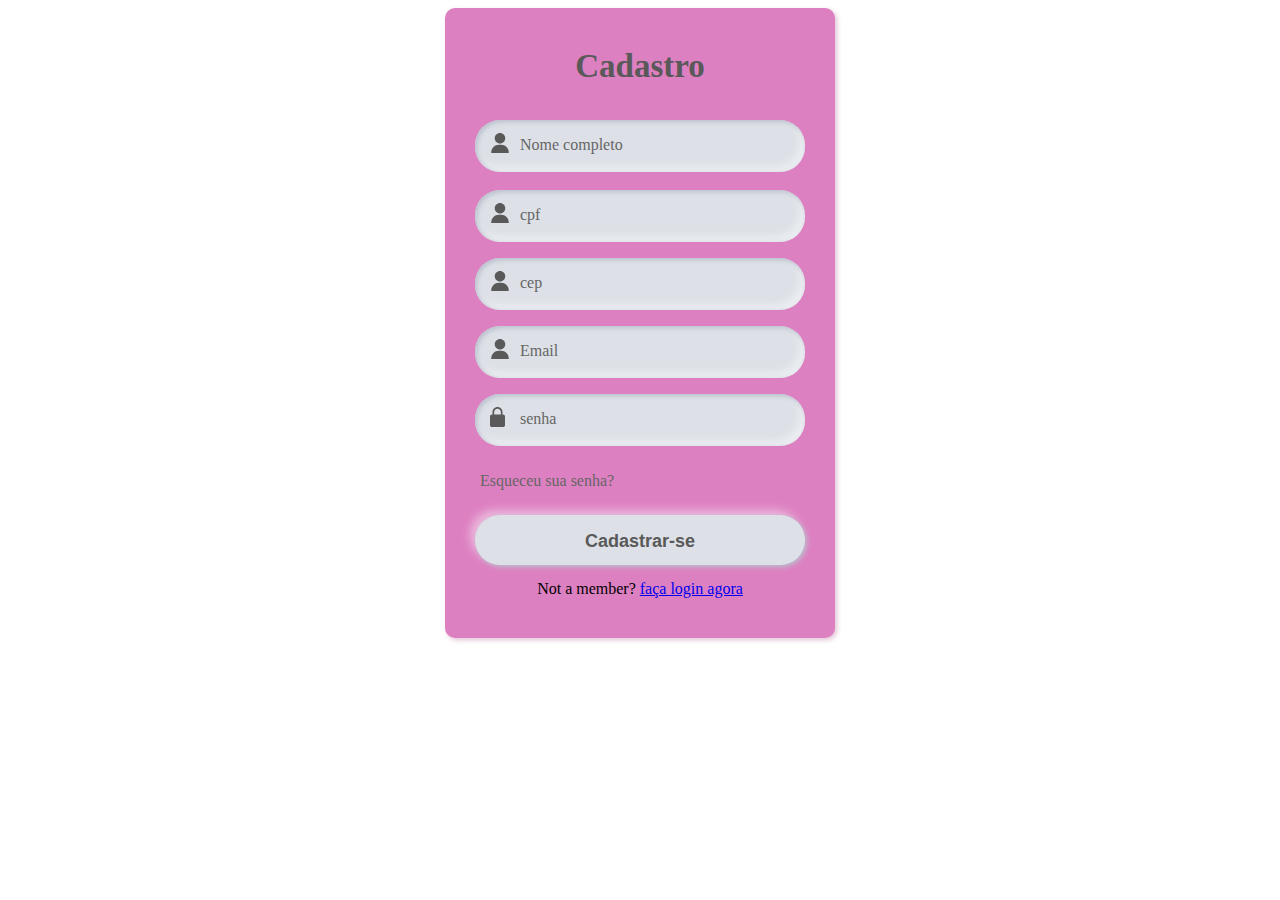
<file: cadastro.html>
<!DOCTYPE html>
<html lang="en">
<head>
    <meta charset="UTF-8">
    <meta name="viewport" content="width=device-width, initial-scale=1.0">
    <link rel=" shortcut icon"
        href="png-transparent-gemstone-jewellery-diamond-logo-gemstone-gemstone-blue-angle-thumbnail.png"
        type="favicon_io2">
    <title>borcelle joias</title>
    <link rel="stylesheet" href="styles.css"> <!-- Link para o arquivo CSS -->
    <link rel="stylesheet" href="cadastro.css">
</head>
<center>
<body>

    <div class="content">
        <div class="text">
           Cadastro
        </div>
        <form action="#">

            <div class="field">
                <input required="" type="Nome completo" class="input">
                <span class="span"><svg class="" xml:space="preserve" style="enable-background:new 0 0 512 512" viewBox="0 0 512 512" y="0" x="0" height="20" width="50" xmlns:xlink="http://www.w3.org/1999/xlink" version="1.1" xmlns="http://www.w3.org/2000/svg"><g><path class="" data-original="#000000" fill="#595959" d="M256 0c-74.439 0-135 60.561-135 135s60.561 135 135 135 135-60.561 135-135S330.439 0 256 0zM423.966 358.195C387.006 320.667 338.009 300 286 300h-60c-52.008 0-101.006 20.667-137.966 58.195C51.255 395.539 31 444.833 31 497c0 8.284 6.716 15 15 15h420c8.284 0 15-6.716 15-15 0-52.167-20.255-101.461-57.034-138.805z"></path></g></svg></span>
                <label class="label">Nome completo</label>
                </div>

                <div class="field">
                    <input required="" type="cpf" class="input">
                    <span class="span"><svg class="" xml:space="preserve" style="enable-background:new 0 0 512 512" viewBox="0 0 512 512" y="0" x="0" height="20" width="50" xmlns:xlink="http://www.w3.org/1999/xlink" version="1.1" xmlns="http://www.w3.org/2000/svg"><g><path class="" data-original="#000000" fill="#595959" d="M256 0c-74.439 0-135 60.561-135 135s60.561 135 135 135 135-60.561 135-135S330.439 0 256 0zM423.966 358.195C387.006 320.667 338.009 300 286 300h-60c-52.008 0-101.006 20.667-137.966 58.195C51.255 395.539 31 444.833 31 497c0 8.284 6.716 15 15 15h420c8.284 0 15-6.716 15-15 0-52.167-20.255-101.461-57.034-138.805z"></path></g></svg></span>
                    <label class="label">cpf</label>
                    </div>
<br>
                    <div class="field">
                        <input required="" type="cep" class="input">
                        <span class="span"><svg class="" xml:space="preserve" style="enable-background:new 0 0 512 512" viewBox="0 0 512 512" y="0" x="0" height="20" width="50" xmlns:xlink="http://www.w3.org/1999/xlink" version="1.1" xmlns="http://www.w3.org/2000/svg"><g><path class="" data-original="#000000" fill="#595959" d="M256 0c-74.439 0-135 60.561-135 135s60.561 135 135 135 135-60.561 135-135S330.439 0 256 0zM423.966 358.195C387.006 320.667 338.009 300 286 300h-60c-52.008 0-101.006 20.667-137.966 58.195C51.255 395.539 31 444.833 31 497c0 8.284 6.716 15 15 15h420c8.284 0 15-6.716 15-15 0-52.167-20.255-101.461-57.034-138.805z"></path></g></svg></span>
                        <label class="label">cep</label>
                    </div>
<br>
           <div class="field">
              <input required="" type="text" class="input">
              <span class="span"><svg class="" xml:space="preserve" style="enable-background:new 0 0 512 512" viewBox="0 0 512 512" y="0" x="0" height="20" width="50" xmlns:xlink="http://www.w3.org/1999/xlink" version="1.1" xmlns="http://www.w3.org/2000/svg"><g><path class="" data-original="#000000" fill="#595959" d="M256 0c-74.439 0-135 60.561-135 135s60.561 135 135 135 135-60.561 135-135S330.439 0 256 0zM423.966 358.195C387.006 320.667 338.009 300 286 300h-60c-52.008 0-101.006 20.667-137.966 58.195C51.255 395.539 31 444.833 31 497c0 8.284 6.716 15 15 15h420c8.284 0 15-6.716 15-15 0-52.167-20.255-101.461-57.034-138.805z"></path></g></svg></span>
              <label class="label">Email</label>
           </div>
<br>
           <div class="field">
              <input required="" type="senha" class="input">
              <span class="span"><svg class="" xml:space="preserve" style="enable-background:new 0 0 512 512" viewBox="0 0 512 512" y="0" x="0" height="20" width="50" xmlns:xlink="http://www.w3.org/1999/xlink" version="1.1" xmlns="http://www.w3.org/2000/svg"><g><path class="" data-original="#000000" fill="#595959" d="M336 192h-16v-64C320 57.406 262.594 0 192 0S64 57.406 64 128v64H48c-26.453 0-48 21.523-48 48v224c0 26.477 21.547 48 48 48h288c26.453 0 48-21.523 48-48V240c0-26.477-21.547-48-48-48zm-229.332-64c0-47.063 38.27-85.332 85.332-85.332s85.332 38.27 85.332 85.332v64H106.668zm0 0"></path></g></svg></span>
              <label class="label">senha</label>
           </div>
           <br>
           <div class="forgot-pass">
              <a href="#">Esqueceu sua senha?</a>
           </div>
           <button class="button">Cadastrar-se</button>
           <div class="">
              Not a member?
              <a href="#">faça login agora</a>
           </div>
        </form>
     </div>
</body>
</center>
</html>
</file>
<file: styles.css>
/* Estilo do menu de navegação */
nav {
    background-color: #636063;
    padding: 10px 0;
}
header a{
text-decoration: none;
color: #070605;
text-align: center;
font-size: 30px;
}

nav ul {
    list-style-type: none;
    margin: 0;
    padding: 0;
    display: flex;
    justify-content: center;
}

nav ul li {
    position: relative; /* Necessário para o posicionamento do dropdown */
    margin: 0 15px;
}

nav ul li a {
    color: rgb(227, 137, 189);
    text-decoration: none;
    font-size: 18px;
    padding: 10px;
    display: block; /* Torna o link clicável em toda a área */
    transition: color 0.3s;
}

nav ul li a:hover {
    color: #070605;
}

/* Estilo do dropdown */
nav ul li .dropdown-content {
    display: none; /* Esconde o submenu inicialmente */
    position: absolute; /* Posiciona o submenu em relação ao item pai */
    background-color: #333;
    box-shadow: 0px 8px 16px 0px rgba(0,0,0,0.2);
    z-index: 1; /* Garante que o submenu fique acima de outros elementos */
    min-width: 160px;
    padding: 0;
}

nav ul li .dropdown-content li {
    margin: 0;
}

nav ul li .dropdown-content li a {
    padding: 10px 15px;
}

nav ul li .dropdown-content li a:hover {
    background-color: #575757; /* Cor de fundo ao passar o mouse sobre o submenu */
}

/* Exibe o submenu ao passar o mouse sobre o item principal */
nav ul li:hover .dropdown-content {
    display: block;
}
.slider {
    width: 100%;
    max-width: 1200px;
    margin: 0;
    overflow: hidden;
    position: relative;
}

.slides {
    display: flex;
    width: 98%;
    animation: slideAnimation 9s infinite;
}
.slide{
    width: 100%;
    flex-shrink: 0;

}
{
text-align: center;
font-size: 30px;
}

@keyframes slideAnimation {
    0% { transform: translateX(0); }
    33.33% { transform: translateX(-100%); }
    66.66% { transform: translateX(-200%); }
    100% { transform: translateX(0); }
}.slider {
    width: 100%;
    max-width: 800px;
    margin: 0;
    overflow: hidden;
    position: relative;
}

.slides {
    display: flex;
    width: 98%;
    animation: slideAnimation 9s infinite;
}
.slide{
    width: 100%;
    flex-shrink: 0;

}

.slide img {
    width: 100%;
    display: block;
    
}

@keyframes slideAnimation {
    0% { transform: translateX(0); }
    33.33% { transform: translateX(-100%); }
    66.66% { transform: translateX(-200%); }
    100% { transform: translateX(0); }
}

main{
    font-family: Arial, Helvetica, sans-serif;
    background-color: #e1dada;
    margin: 0px ;
    padding: 25px ;
 display: flex;
 align-items: center;

}
.container{
    align-items: center;
    display: flex;
    gap: 20px;
    justify-content: center;
    flex-wrap: wrap;
}
.card{
    background-color: white;
    border: 1px solid rgb(247, 165, 232) ;
    border-radius: 8px;
    padding: 20px;
   margin: 20px;
    height: 340px;
    box-shadow: 0 2px 5px rgba(148, 137, 137, 0.313);
    flex: 1;
    max-width: 300px;
    align-items: center;
}

.card h2{
margin-top: 0;
font-size: 1 5em;
color: #333;
text-align: center;
align-items: center;
}

.card p{
    padding: auto;
    text-align: justify;
    align-items: center;
color: #666;
} 
.card img{
    align-items: center;
    position: relative;
    justify-content: center;
    height: 180px;
    width: 180px;
}
.card{
    background-color: white;
    border: 1px solid rgb(247, 165, 232) ;
    border-radius: 8px;
    padding: 20px;
   margin: 20px;
    height: 340px;
    box-shadow: 0 2px 5px rgba(148, 137, 137, 0.313);
    flex: 1;
    max-width: 300px;
    align-items: center;
}
header a{
    text-decoration: none;
    color: #fa9ae8;
    text-align: center;
    font-size: 30px;
}

/* Container da galeria usando Grid */
.grid-gallery-container {
    display: grid; /* Ativa o CSS Grid */
    grid-template-columns: repeat(auto-fill, minmax(200px, 1fr)); /* Define o
    grid com colunas flexíveis */
    gap: 30px; /* Espaçamento entre os itens */
    padding: 20px;
    }
    /* Cada item da galeria */
    .grid-gallery-item {
    border: 2px solid #fca1f1;
    border-radius: 5px;
    overflow: hidden;
    }
    /* Estilos para as imagens */
    .grid-gallery-item img {
    width: 100%; /* Garante que a imagem preencha todo o espaço disponível
    height: auto; /* Mantém a proporção da imagem */
    }
    @media (max-width: 600px){

    }

    footer{
        background-color: #fa9ae8;
    }
    /* Galeria --------------------------------------------------------------------------------------------- */

body galeria-font{
    font-family: Arial, sans-serif;
    background-color: #f4f4f4;
    margin: 0;
    padding: 0;
}


.grid-gallery-item {
    display: flex; 
    justify-content: space-around; 
    flex-wrap: wrap; 
    padding: 20px;
    width: 80%;
    margin: auto; 
}


.grid-gallery-item:hover .grid-gallery-item {
    opacity: 0.5;
}

.grid-gallery-item:hover {
    opacity: 1; 
    transform: translateY(-20px); 
}


.grid-gallery-item {
    margin: 10px;
    border: 2px solid #de90cf; 
    border-radius: 5px;
    overflow: hidden;
    width: 200px; 
    box-sizing: border-box;
    transition: all .3s;
}


.grid-gallery-img 
{
    width: 100%; 
    height: auto; 
}


@media (max-width: 600px) {
    .galeria-item {
        width: 100%; 
    }
}
</file>
<file: cadastro.css>
.content {
    width: 330px;
    padding: 40px 30px;
    background: #dd80c1;
    border-radius: 10px;
    box-shadow: -3px -3px 7px #ffffff73,
                 2px 2px 5px rgba(146, 34, 103, 0.288);
  }
  
  .content .text {
    font-size: 33px;
    font-weight: 600;
    margin-bottom: 35px;
    color: #595959;
  }
  
  .field {
    height: 50px;
    width: 100%;
    display: flex;
    position: relative;
  }
  
  .field:nth-child(2) {
    margin-top: 20px;
  }
  
  .field .input {
    height: 100%;
    width: 100%;
    padding-left: 45px;
    outline: none;
    border: none;
    font-size: 18px;
    background: #dde1e7;
    color: #595959;
    border-radius: 25px;
    box-shadow: inset 2px 2px 5px #BABECC,
                inset -5px -5px 10px #ffffff73;
  }
  
  .field .input:focus {
    box-shadow: inset 1px 1px 2px #BABECC,
                inset -1px -1px 2px #ffffff73;
  }
  
  .field .span {
    position: absolute;
    color: #595959;
    width: 50px;
    line-height: 55px;
  }
  
  .field .label {
    position: absolute;
    top: 50%;
    transform: translateY(-50%);
    left: 45px;
    pointer-events: none;
    color: #666666;
  }
  
  .field .input:valid ~ label {
    opacity: 0;
  }
  
  .forgot-pass {
    text-align: left;
    margin: 10px 0 10px 5px;
  }
  
  .forgot-pass a {
    font-size: 16px;
    color: #666666;
    text-decoration: none;
  }
  
  .forgot-pass:hover a {
    text-decoration: underline;
  }
  
  .button {
    margin: 15px 0;
    width: 100%;
    height: 50px;
    font-size: 18px;
    line-height: 50px;
    font-weight: 600;
    background: #dde1e7;
    border-radius: 25px;
    border: none;
    outline: none;
    cursor: pointer;
    color: #595959;
    box-shadow: 2px 2px 5px #BABECC,
               -5px -5px 10px #ffffff73;
  }
  
  .button:focus {
    color: #3498db;
    box-shadow: inset 2px 2px 5px #BABECC,
               inset -5px -5px 10px #ffffff73;
  }
  
  .sign-up {
    margin: 10px 0;
    color: #595959;
    font-size: 16px;
  }
  
  .sign-up a {
    color: #3498db;
    text-decoration: none;
  }
  
  .sign-up a:hover {
    text-decoration: underline;
  }
</file>
